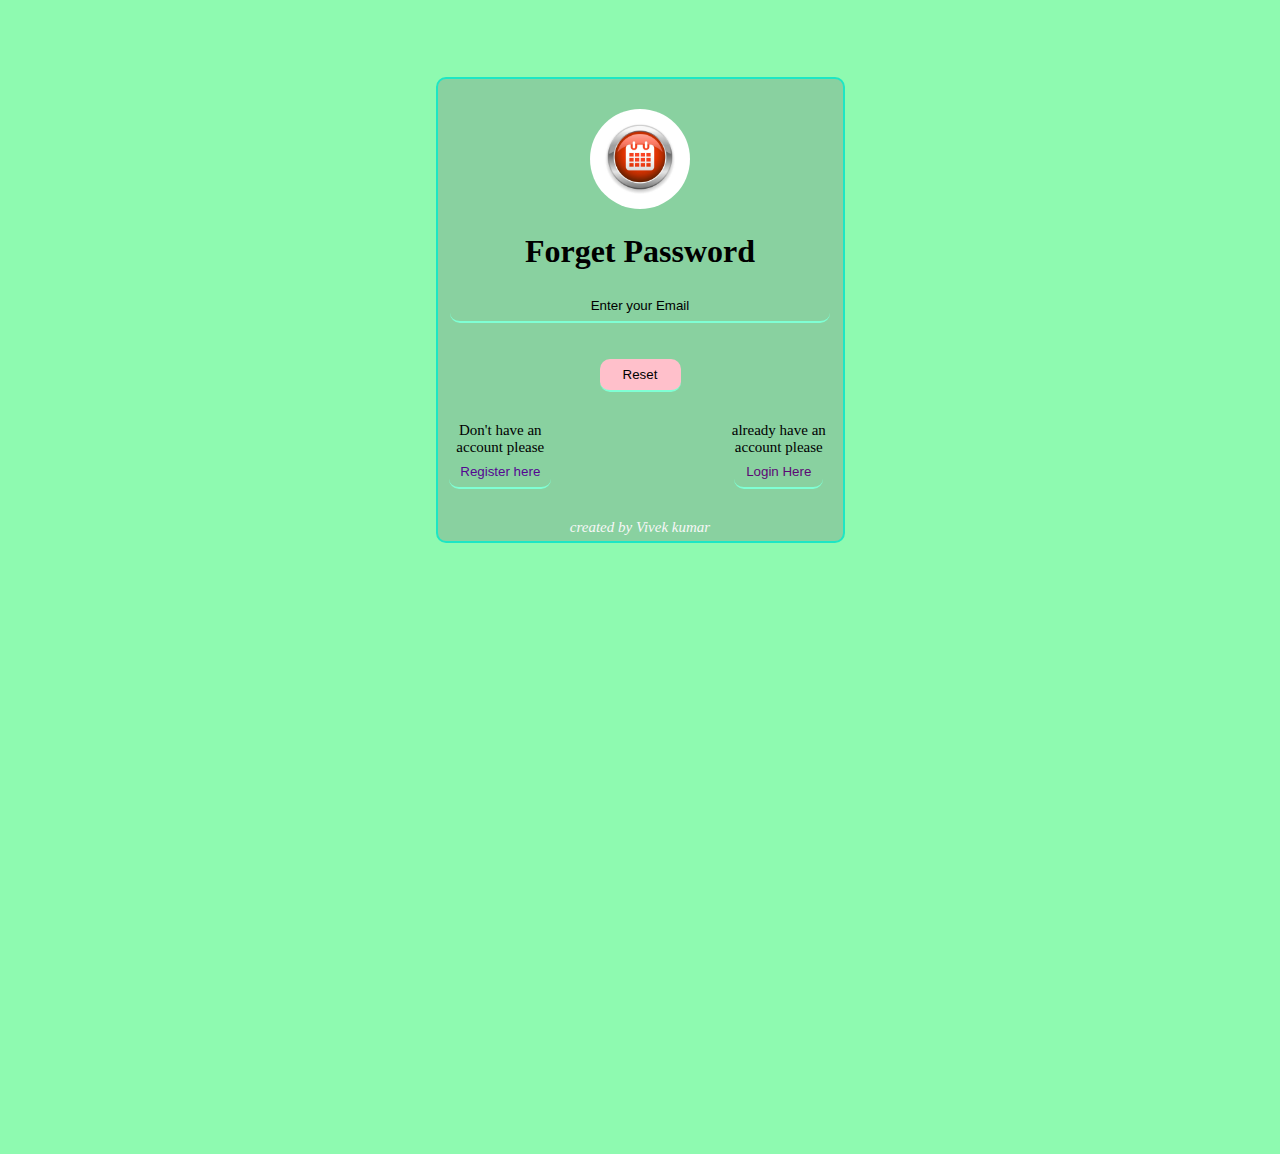
<file: forget.html>
<!DOCTYPE html>
<html lang="en">

<head>
  <meta charset="UTF-8" />
  <meta http-equiv="X-UA-Compatible" content="IE=edge" />
  <meta name="viewport" content="width=device-width, initial-scale=1.0" />
  <link rel="stylesheet" href="style.css">
  <title>forget password page</title>
</head>

<body>
  <div id="admin-box">
    <img src="forget.png">
    <h1 class="forget2">forget password</h1>
    <form>
      <!-- <label for="email">Enter your email</label><br /> -->
      <input type="email" name="email" required placeholder="Enter your Email" /><br /><br />

      <input type="submit" value="Reset" id="btn" />
    </form>
    <div id="button-box">
      <p class="btnr">
        Don't have an account please
        <a href="register.html" target="_blank">
          <input type="button" value="Register here" id="btn3"></a>
      </p>
      <p class="btnl">
        already have an account please
        <a href="index.html" target="_blank">
          <input type="button" value="Login Here" id="btn4"></a>
      </p>
    </div>
    <p class="Vivek">created by Vivek kumar</p>
  </div>
</body>

</html>
</file>
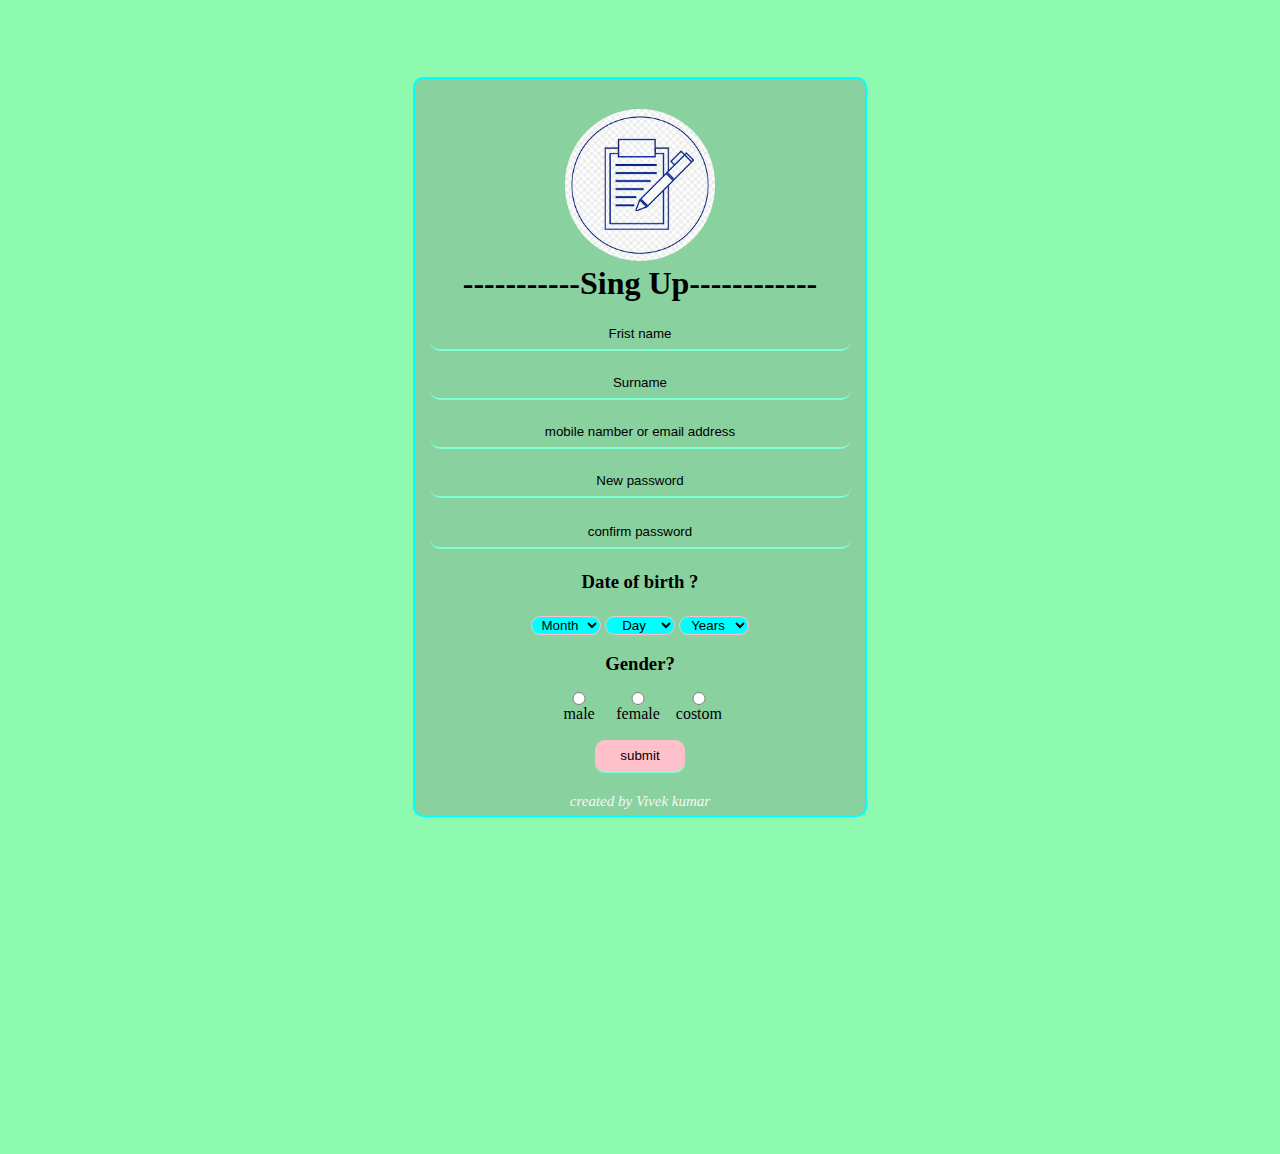
<file: SIGN.html>
<!DOCTYPE html>
<html lang="en">
  <head>
    <meta charset="UTF-8" />
    <meta http-equiv="X-UA-Compatible" content="IE=edge" />
    <meta name="viewport" content="width=device-width, initial-scale=1.0" />
    <link rel="stylesheet" href="style.css">
    <title>register page</title>
  </head>
  <body>
    <div id="admin-box2">   
      <form>
        <img src="register2.png">
        <h1>-----------Sing Up------------</h1>
        <label class="frist name"></label>
        <input
          type="text"
          id="frist name"
          placeholder="Frist name"
          required/>
        <label class="surname"></label>
        <input
          type="text"
          id="surname"
          placeholder="Surname"
          required>
        <label class="email"></label>
        <input
          type="email"
          id="email"
          placeholder="mobile namber or email address"
          required>
        <label class="password"></label>
        <input
          type="password"
          id="password"
          placeholder="New password"
          required>
        <level class="confirm-password"></level>
        <br>
        <input
          type="password"
          id="confirm-password"
          placeholder="confirm password"
          required>
        <h3 class="date">Date of birth ?</h3>
        <select name="month">
          <option value="month">Month</option>
          <option value="february">April</option>
        </select>
        <select name="day">
          <option value="day">Day</option>
          <option value="27">27</option>
        </select>
        <select name="yers">
          <option value="yers">Years</option>
          <option value="2003">2003</option>
          <option value="2003">2004</option>
          <option value="2003">2005</option>
          <option value="2003">2006</option>
        </select><br><br>
        <h3>Gender?</h3>
        <div class="redio-group"> 
          <label>
            <input type="radio" value="male" name="gender">male
          </label>
          <label>
            <input type="radio" value="female" name="gender">female
          </label>
          <label>
            <input type="radio" value="costom" name="gender">costom
          </label>
        </div>
        <input type="submit" value="submit" id="btn2"/>
      </form>
      <p class="Vivek">created by Vivek kumar</p>
    </div>
  </body>
</html>
</file>
<file: style.css>
*{
    margin: 0;
    padding: 0;
    border: 0;
}
body{
    background-color: rgba(68, 246, 124, 0.603);
    background-repeat: no-repeat;
    width: 900PX;
    height: 1000PX;
    text-align: center;
    margin: 6% auto;
}
#admin-box{
    width: 45%;
    text-align:center;
    border: 2px solid rgb(29, 230, 196);
    margin: 10% auto;
    border-radius: 10px;
    margin-top: 1%;
    background-color: rgba(128, 128, 128, 0.329);
    padding-top: 30px;
}
#admin-box2{
    width: 50%;
    text-align: center;
    border: 2px solid aqua;
    margin: 10% auto;
    margin-top: 3%;
    border-radius: 10px;
    background-color: rgba(128, 128, 128, 0.336);
    padding-top: 30px;
}
#admin-box img{
    width: 100px;
    border-radius: 50px;
}
#admin-box2 img{
    width: 150px;
    border-radius: 80px;
}
#admin-box h1{
    color: black;
    text-transform: capitalize;
}
p{
    color: black;
    font-size: 15px;
    text-decoration: none;
}
input,label{
    display: block;
    width: 90%;
    margin: auto;
    padding: 8px;
    border-radius: 10px;
}
input{
    background-color: transparent;
    color: rgb(238, 223, 223);
    border: 2px solid aquamarine; 
    border-top: 0;
    border-left: 0;
    border-right: 0;
    text-align: center;
}
input:focus{
    background-color: white;
    color: #000;
}
input:hover{
    background-color: aqua;
    transition: ease-in-out 0.8s;
}
input::placeholder{
    color: black;
}
.forget{
    text-align: right;
    margin-right: 20px;
    padding: 10px;
    padding-top: 5px;
    font-size: 13px;
    text-decoration: none;
}
.forget a:hover{
    background-color: aqua;
    border: 1px solid aqua;
    border-radius: 5px;
    color: #000;
}
#btn{
    background-color: pink;
    color: #000;
}
#btn:hover{
    background-color: aqua;
}
input[type="button"]{
    width: 40%;
}
.p-up{
    font-size: 20px;
    margin: 3%;
}
#icon-box{
    margin-bottom: 50px;
}
.p-student{
    margin: 10px;
}
.p-singup{
    margin-bottom: 30px;
}
.p-singup a:hover{
    background-color: aqua;
    border: 1px solid aqua;
    border-radius: 5px;
}
select{
    background-color: aqua;
    color:black;
    border-radius: 30px;
    width: 70px;
    text-align: center;
    border: 1px solid pink;
}
select:hover{
    background-color: pink;
    transition: ease-in-out 0.8s;
}
.redio-group{
    display: flex;
    width: 40%;
    margin: 2% auto;
    text-align: center;
    padding: 0;
    padding-top: 0;
}
#btn2{
    background-color: pink;
    color: #000;
}
#btn2:hover{
    background-color: aqua;
}
input[type="submit"]{
    width: 20%;
    margin-bottom: 20px;
}
.forget2{
    margin: 20px;
}
#button-box{
    display: flex;
    margin: 30px auto;
}
#btn3{
    display: flex;
    width: 85%;
    color: rgb(84, 7, 146);
}
#btn4{
    display: flex;
    width: 70%;
    color: rgb(92, 8, 117);
}
.btnl{
    margin-left: 155px;
}
.btnr{
    margin-left: 3px;
}
p a{
    text-decoration: none;
}
.date{
    margin: 5%;
}
.Vivek{
    color: rgb(247, 247, 247);
    margin-bottom: 5px;
    font-style: italic;
}
</file>
